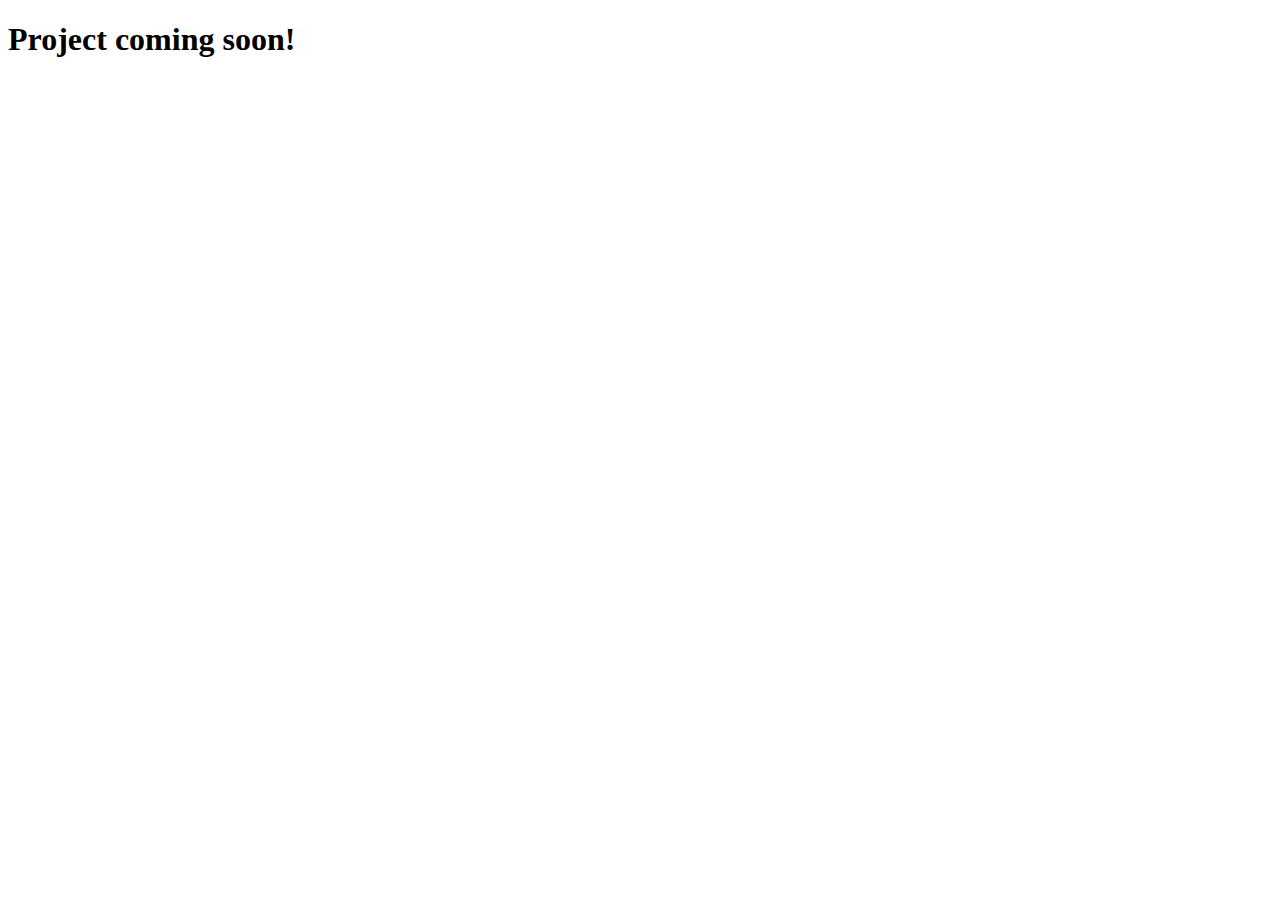
<file: projects.html>
<!DOCTYPE html>
<html lang="en">
<head>
    <meta charset="UTF-8">
    <meta http-equiv="X-UA-Compatible" content="IE=edge">
    <meta name="viewport" content="width=device-width, initial-scale=1.0">
    <title>Document</title>
</head>
<body>
    <h1>Project coming soon!</h1>
</body>
</html>
</file>
